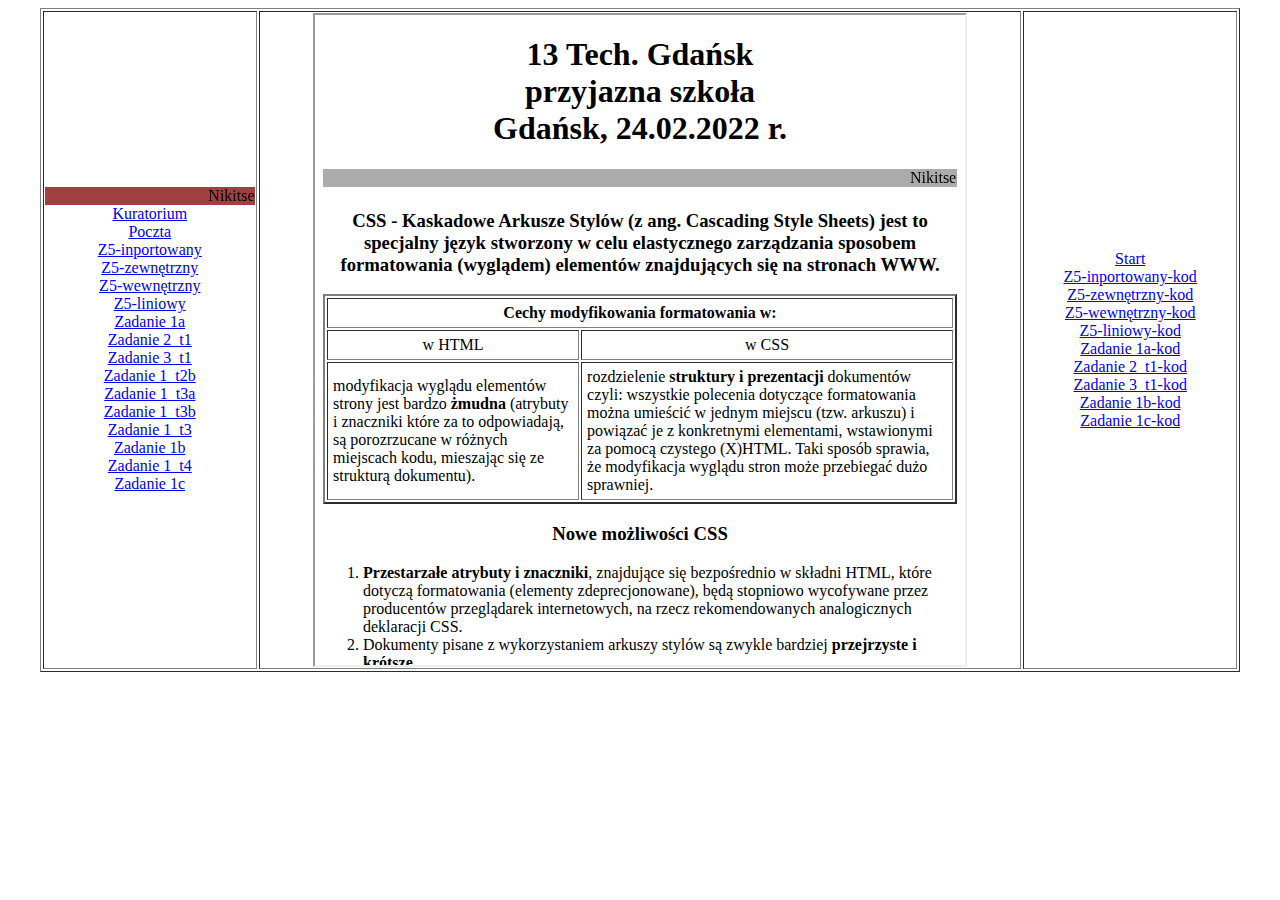
<file: index.html>
<html>
<head>
<META HTTP-EQUIV="content-type" CONTENT="text/CSS; CHARSET=UTF-8">
</head>
<body>
<table width=95% border="1" align="center">
<tr>
<td width=18% align=center>
<marquee bgcolor=" #a04040 ">Nikitsenka</marquee>
<a href="http://www.kuratorium.gda.pl" target="strony">Kuratorium</a>
<br>
<a href="http://www.gmail.com" target="strony">Poczta</a><br>
<a href="niki_z5_1.html" target="strony">Z5-inportowany</a><br>
<a href="niki_z5_2.html" target="strony">Z5-zewnętrzny</a><br>
<a href="niki_z5_3.html" target="strony">Z5-wewnętrzny</a><br>
<a href="niki_z5_4.html" target="strony">Z5-liniowy</a><br>
<a href="niki_z6.html" target="strony">Zadanie 1a</a><br>
<a href="niki_z7.html" target="strony">Zadanie 2_t1</a><br>
<a href="niki_z8.html" target="strony">Zadanie 3_t1</a><br>
<a href="niki_z9.html" target="strony">Zadanie 1_t2b</a><br>
<a href="niki_z10.html" target="strony">Zadanie 1_t3a</a><br>
<a href="niki_z11.html" target="strony">Zadanie 1_t3b</a><br>
<a href="niki_z12.html" target="strony">Zadanie 1_t3</a><br>
<a href="niki_z13.html" target="strony">Zadanie 1b</a><br>
<a href="niki_z14.html" target="strony">Zadanie 1_t4</a><br>
<a href="niki_z15.html" target="strony">Zadanie 1c</a><br>
</td>
<td align=center><iframe width=650 height=650 name="strony" src="start.html" border="0"></iframe>
</td>
<td width=18% align=center><a href="start.html" target="strony">Start</a><br>
<a href="niki_z5_1_kod.html" target="strony">Z5-inportowany-kod</a><br>
<a href="niki_z5_2_kod.html" target="strony">Z5-zewnętrzny-kod</a><br>
<a href="niki_z5_3_kod.html" target="strony">Z5-wewnętrzny-kod</a><br>
<a href="niki_z5_4_kod.html" target="strony">Z5-liniowy-kod</a><br>
<a href="niki_z6_kod.html" target="strony">Zadanie 1a-kod</a><br>
<a href="niki_z7_kod.html" target="strony">Zadanie 2_t1-kod</a><br>
<a href="niki_z8_kod.html" target="strony">Zadanie 3_t1-kod</a><br>
<a href="niki_z13_kod.html" target="strony">Zadanie 1b-kod</a><br>
<a href="niki_z15_kod.html" target="strony">Zadanie 1c-kod</a><br>
</td>
</tr>
</table>
</body>
</html>
</file>
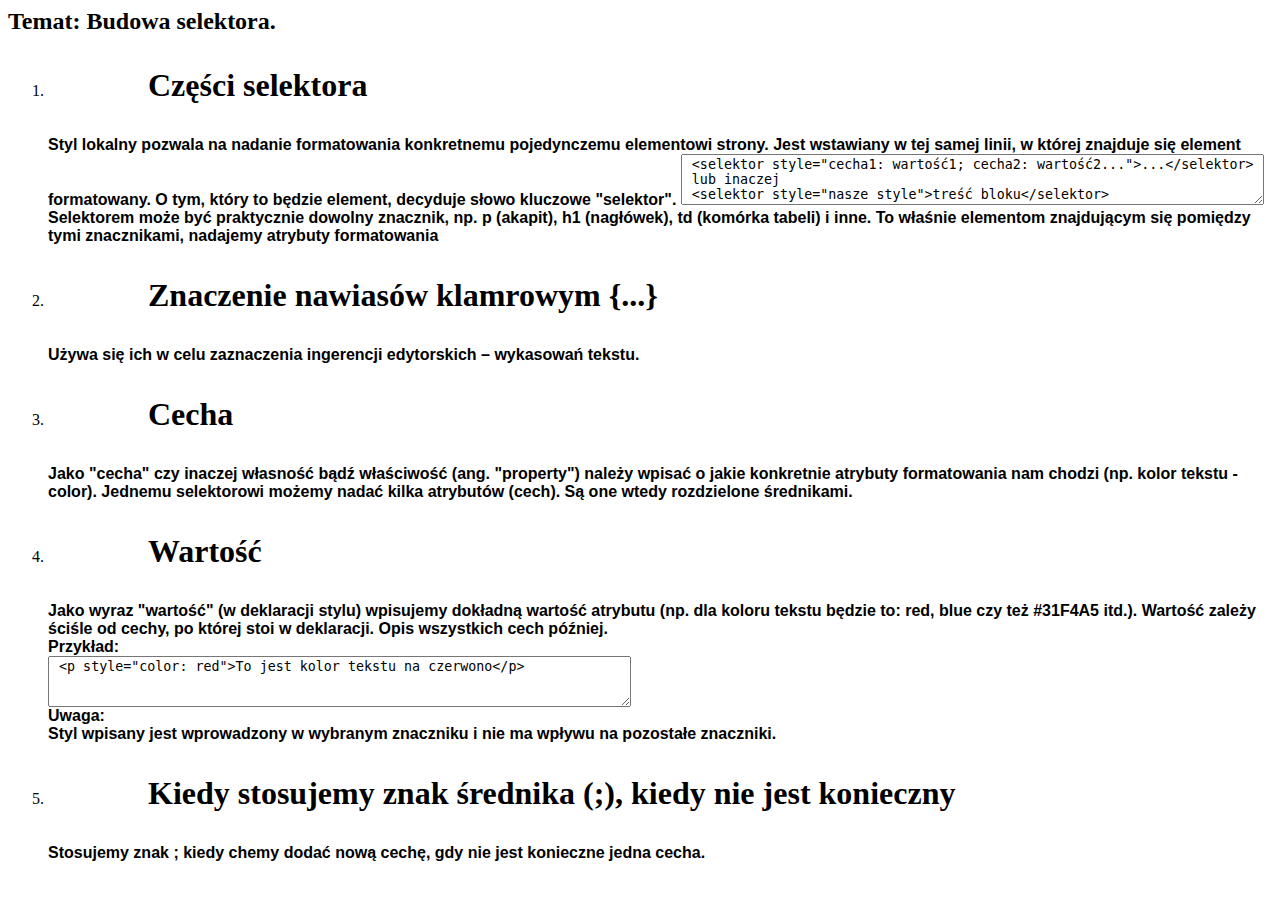
<file: niki_z10.html>
<html>
<style>

font{font-family: arial;}
p { text-indent: 100px; }
bold { font-weight: bold }

</style>
<head>
<META HTTP-EQUIV="content-type" CONTENT="text/CSS; CHARSET=UTF-8">
</head>
<body>
<h2>Temat: Budowa selektora.</h2>
<ol>

<li><h1><p> Części selektora </p></h1></li>
<font><bold> Styl lokalny pozwala na nadanie formatowania konkretnemu pojedynczemu elementowi
strony. Jest wstawiany w tej samej linii, w której znajduje się element formatowany.
O tym, który to będzie element, decyduje słowo kluczowe "selektor". <textarea  cols="70" rows="3" scrolling="no" > <selektor style="cecha1: wartość1; cecha2: wartość2...">...</selektor> 
 lub inaczej
 <selektor style="nasze style">treść bloku</selektor> </textarea> 
 <br>Selektorem może być praktycznie dowolny znacznik, np. p (akapit), h1 (nagłówek), td
(komórka tabeli) i inne. To właśnie elementom znajdującym się pomiędzy tymi znacznikami,
nadajemy atrybuty formatowania</bold></font>

<li><h1><p> Znaczenie nawiasów klamrowym {...} </p></h1></li>
<font><bold> Używa się ich w celu zaznaczenia ingerencji edytorskich – wykasowań tekstu. </bold></font>

<li><h1><p> Cecha </p></h1></li>
<font><bold> Jako "cecha" czy inaczej własność bądź właściwość (ang. "property") należy wpisać o jakie
konkretnie atrybuty formatowania nam chodzi (np. kolor tekstu - color).
Jednemu selektorowi możemy nadać kilka atrybutów (cech). Są one wtedy rozdzielone
średnikami. </bold></font>

<li><h1><p> Wartość </p></h1></li>
<font><bold> Jako wyraz "wartość" (w deklaracji stylu) wpisujemy dokładną wartość atrybutu (np. dla
koloru tekstu będzie to: red, blue czy też #31F4A5 itd.). Wartość zależy ściśle od cechy, po
której stoi w deklaracji.
Opis wszystkich cech później.
<br>Przykład:</br>
 <textarea  cols="70" rows="3" scrolling="no" > <p style="color: red">To jest kolor tekstu na czerwono</p> </textarea> 
 <br>Uwaga:</br>
Styl wpisany jest wprowadzony w wybranym znaczniku i nie ma wpływu na pozostałe
znaczniki.</bold></font>

<li><h1><p> Kiedy stosujemy znak średnika (;), kiedy nie jest konieczny </p></h1></li>
<font><bold>  Stosujemy znak ; kiedy chemy dodać nową cechę, gdy nie jest konieczne jedna cecha.  </bold></font>
</ol>
</body>
</html>
</file>
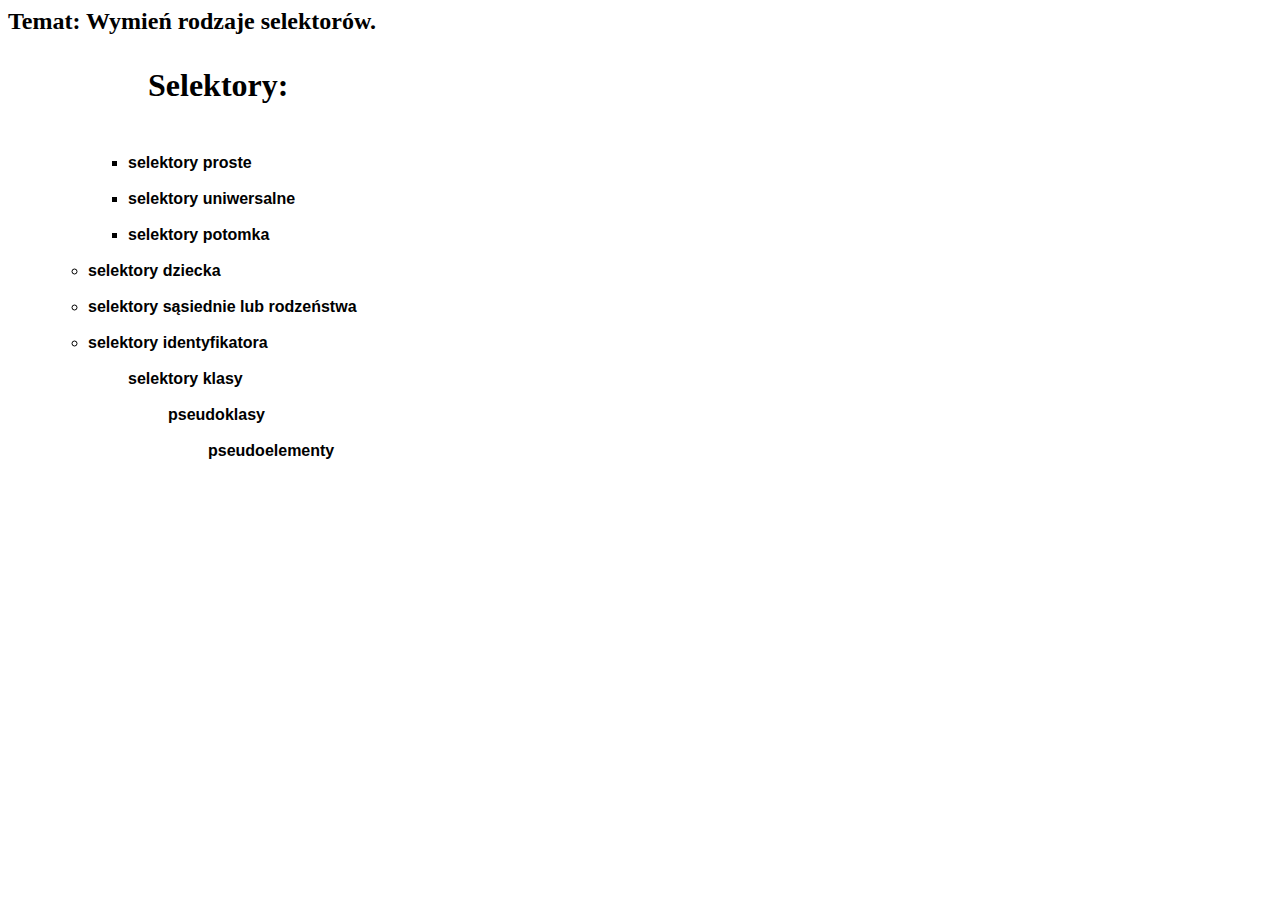
<file: niki_z11.html>
<html>
<style>

font{font-family: arial;}
p { text-indent: 100px; }
bold { font-weight: bold }

</style>
<head>
<META HTTP-EQUIV="content-type" CONTENT="text/CSS; CHARSET=UTF-8">
</head>
<body>
<h2>Temat: Wymień rodzaje selektorów.</h2>
<ol>

<h1><p> Selektory: </p></h1>
<font><bold> 
<ul>

<ul><br><li>selektory proste</li>

<br><li>selektory uniwersalne</li>

<br><li>selektory potomka</li></ul>


<br><li>selektory dziecka<br>
<br><li>selektory sąsiednie lub rodzeństwa<br>
<br><li>selektory identyfikatora<br>


<ol><br>selektory klasy
<ol><br>pseudoklasy
<ol><br>pseudoelementy
</ul>

	



	
 </bold></font>


</ol>
</body>
</html>
</file>
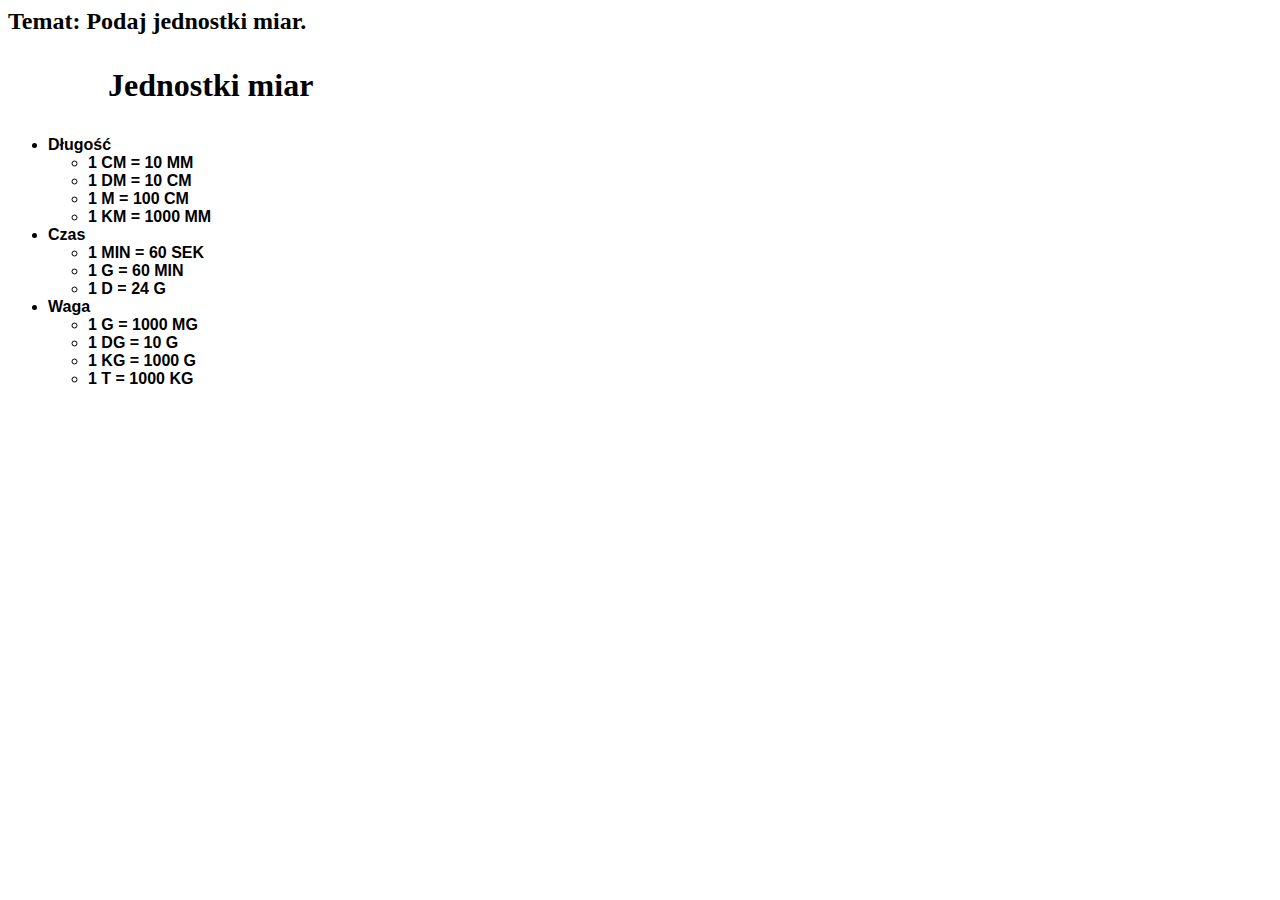
<file: niki_z12.html>
<html>
<style>

font{font-family: arial;}
p { text-indent: 100px; }
bold { font-weight: bold }

</style>
<head>
<META HTTP-EQUIV="content-type" CONTENT="text/CSS; CHARSET=UTF-8">
</head>
<body>
<h2>Temat: Podaj jednostki miar.</h2>

<h1><p> Jednostki miar </p></h1>
<font><bold> 

<ul>
<li>Długość
	<ul>
	<li>1 CM = 10 MM
	<li>1 DM = 10 CM
	<li>1 M = 100 CM
	<li>1 KM = 1000 MM
	</ul>
</li>
<li>Czas</li>
<ul>
	<li>1 MIN = 60 SEK
	<li>1 G = 60 MIN
	<li>1 D = 24 G
	</ul>
<li>Waga</li>
<ul>
	<li>1 G = 1000 MG
	<li>1 DG = 10 G
	<li>1 KG = 1000 G
	<li>1 T = 1000 KG
	</ul>
</ul>
	



	
 </bold></font>


</ol>
</body>
</html>
</file>
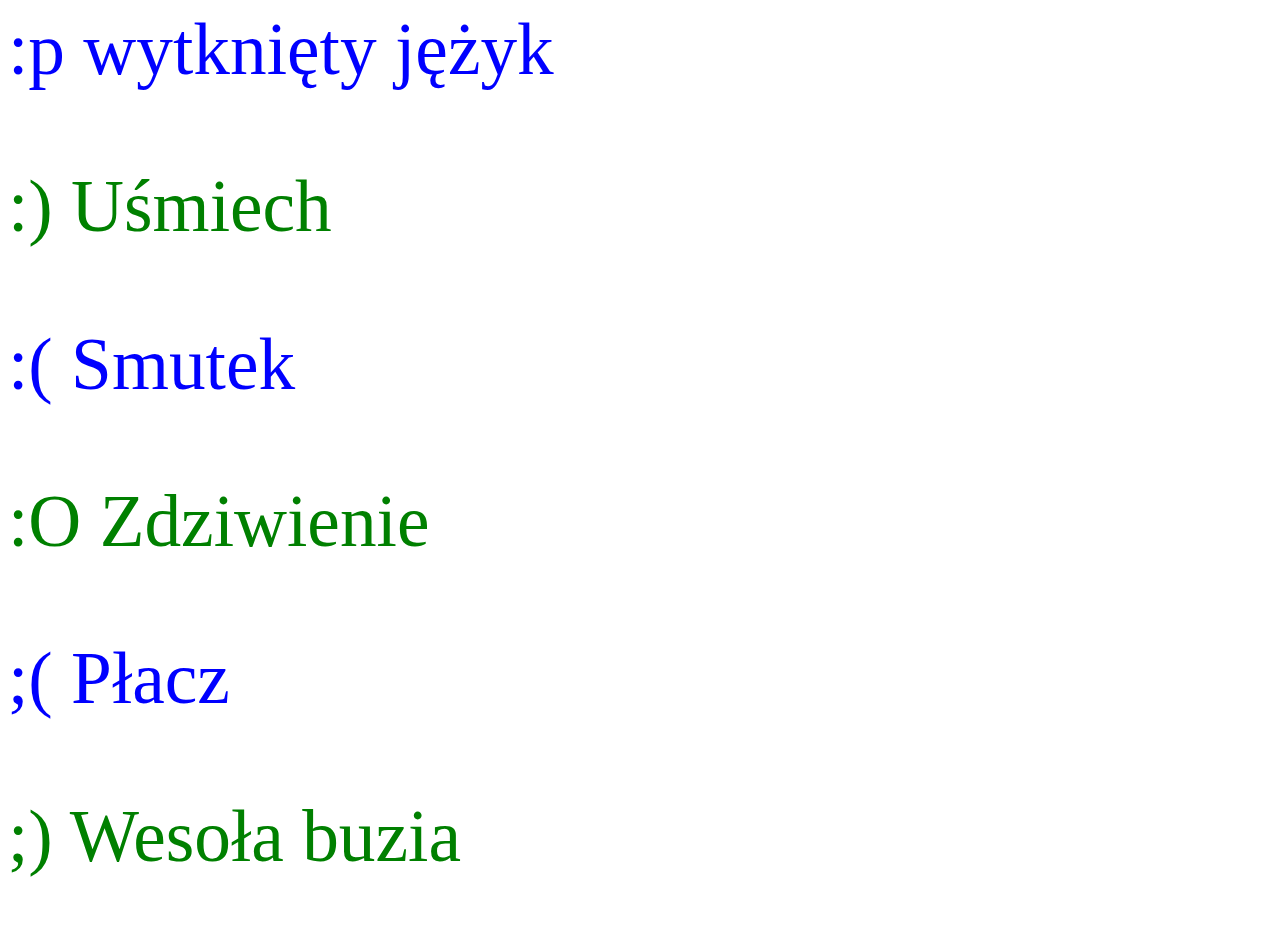
<file: niki_z13.html>
<html>
<head>
<META HTTP-EQUIV="content-type" CONTENT="text/CSS; CHARSET=UTF-8">
 <LINK href="niki_z13.css" rel="stylesheet" type="text/CSS">
</head>
<body>
:p wytknięty jężyk 
<p>  :) Uśmiech </p>
 :( Smutek 
<p> :O Zdziwienie </p>
;( Płacz 
<p>;) Wesoła buzia </p>
</body>
</html>
</file>
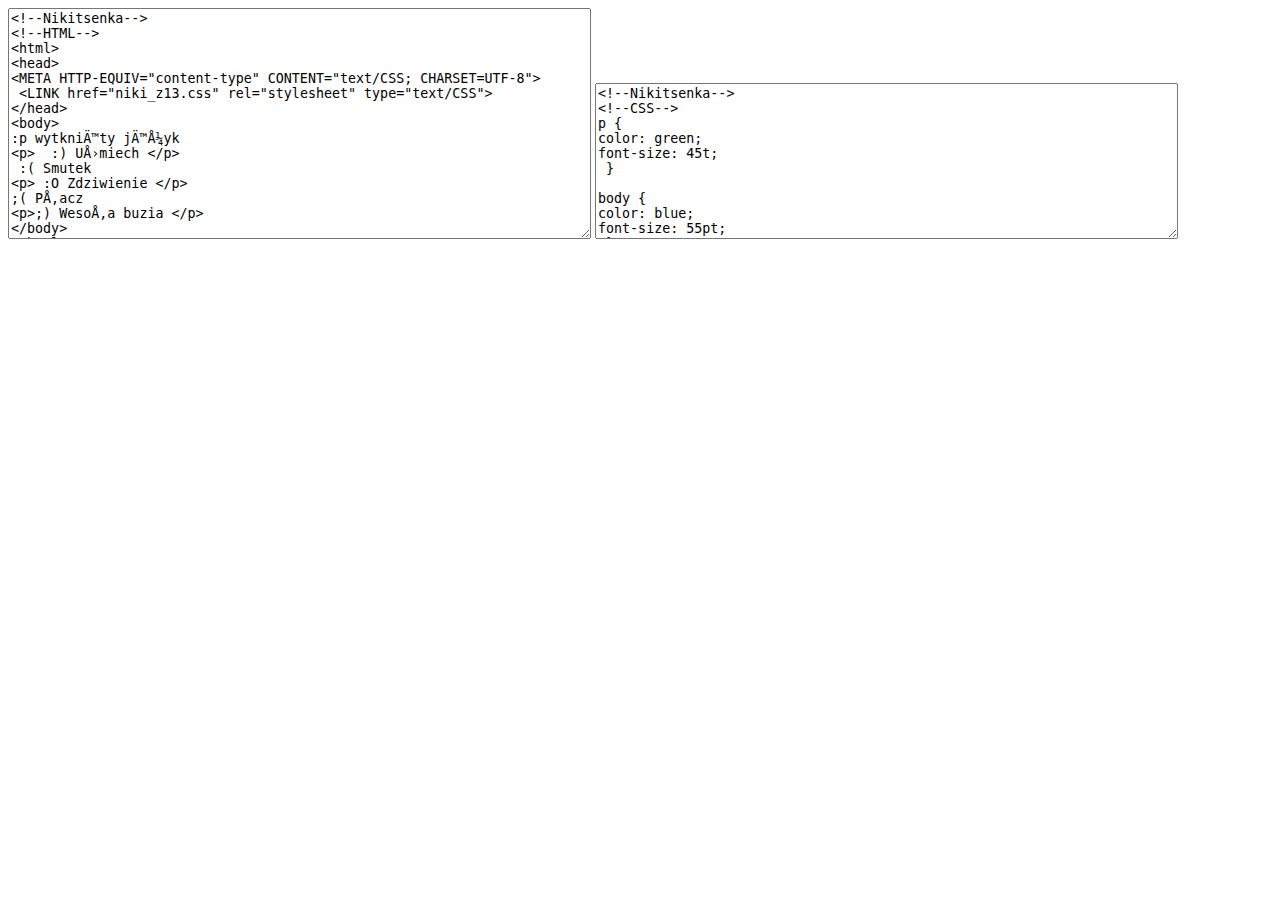
<file: niki_z13_kod.html>
<textarea  cols="70" rows="15 scrolling="no" >
<!--Nikitsenka-->
<!--HTML-->
<html>
<head>
<META HTTP-EQUIV="content-type" CONTENT="text/CSS; CHARSET=UTF-8">
 <LINK href="niki_z13.css" rel="stylesheet" type="text/CSS">
</head>
<body>
:p wytknięty jężyk 
<p>  :) Uśmiech </p>
 :( Smutek 
<p> :O Zdziwienie </p>
;( Płacz 
<p>;) Wesoła buzia </p>
</body>
</html>
</textarea>
<textarea  cols="70" rows="10" scrolling="no" >
<!--Nikitsenka-->
<!--CSS-->
p {
color: green;
font-size: 45t;
 }
 
body {
color: blue;
font-size: 55pt;
 }
</textarea>
</file>
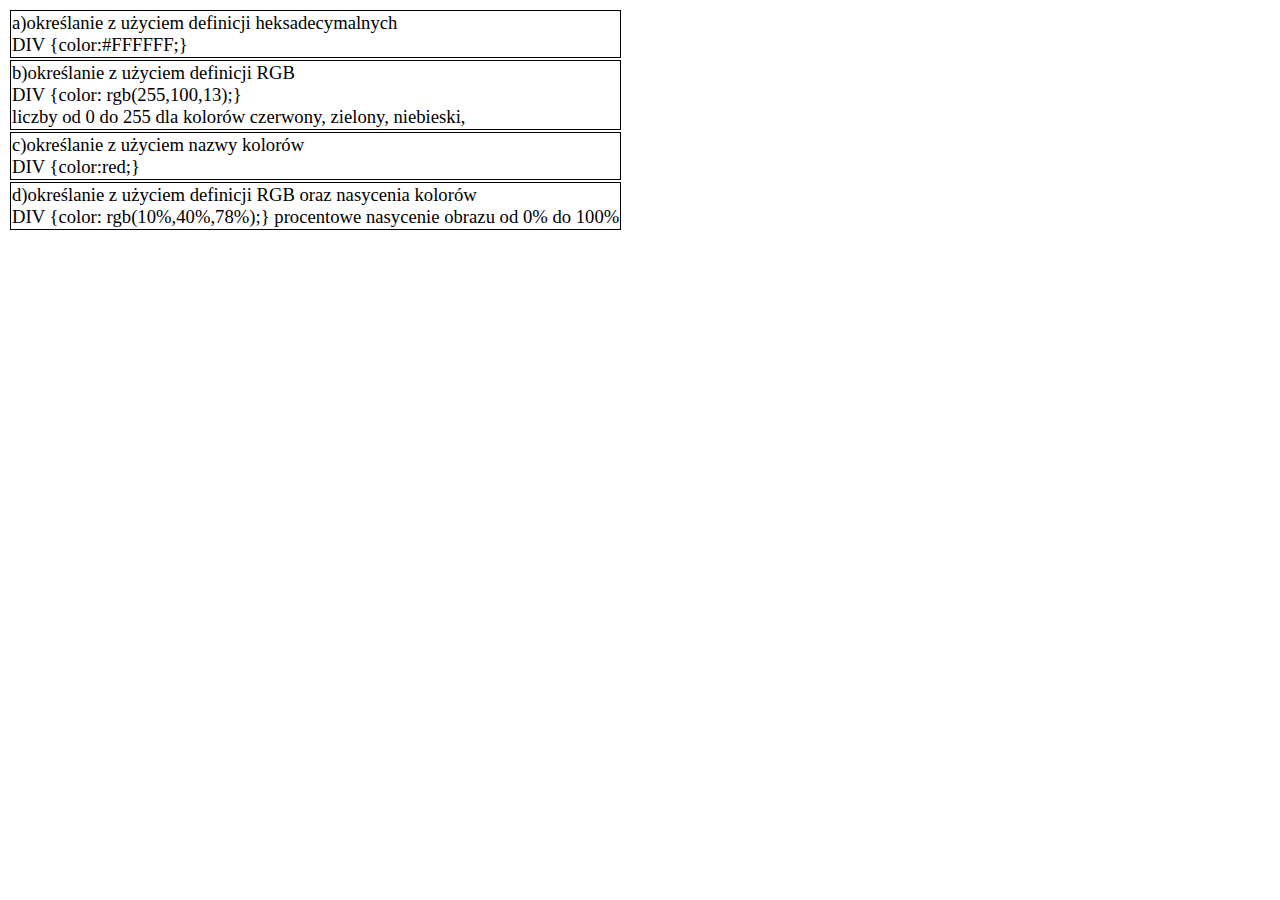
<file: niki_z14.html>
<html>
<style> 
td { border: 1px solid black;
font-size: 14pt; }
font{font-family: arial;}
p { text-indent: 100px; }
bold { font-weight: bold }
</style>
<head>
<META HTTP-EQUIV="content-type" CONTENT="text/CSS; CHARSET=UTF-8">
</head>

<body>

<table><font><bold>
<tr>
<td>a)określanie z użyciem definicji heksadecymalnych
<br>DIV {color:#FFFFFF;}
</tr>
<tr>
<td>b)określanie z użyciem definicji RGB
<br>DIV {color: rgb(255,100,13);}
<br>liczby od 0 do 255 dla kolorów czerwony, zielony, niebieski,
</tr>
<tr>
<td>c)określanie z użyciem nazwy kolorów
<br>DIV {color:red;}
</tr>
<tr>
<td>d)określanie z użyciem definicji RGB oraz nasycenia kolorów
<br>DIV {color: rgb(10%,40%,78%);} procentowe nasycenie obrazu od 0% do 100%
</tr>
</bold></font></table>



</body>

</html>
</file>
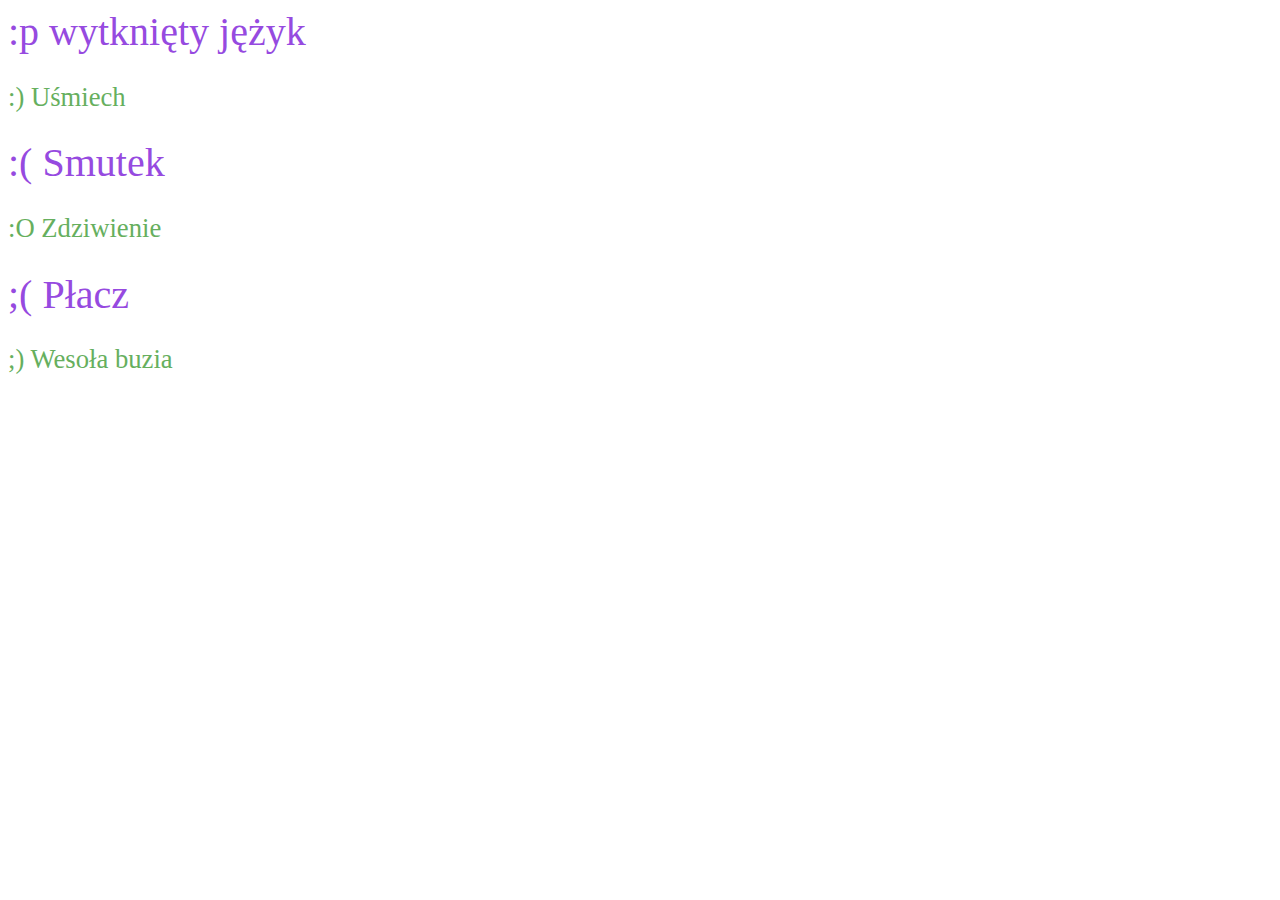
<file: niki_z15.html>
<html>
<head>
<META HTTP-EQUIV="content-type" CONTENT="text/CSS; CHARSET=UTF-8">
 <LINK href="niki_z15.css" rel="stylesheet" type="text/CSS">
</head>
<body>
:p wytknięty jężyk 
<p>  :) Uśmiech </p>
 :( Smutek 
<p> :O Zdziwienie </p>
;( Płacz 
<p>;) Wesoła buzia </p>
</body>
</html>
</file>
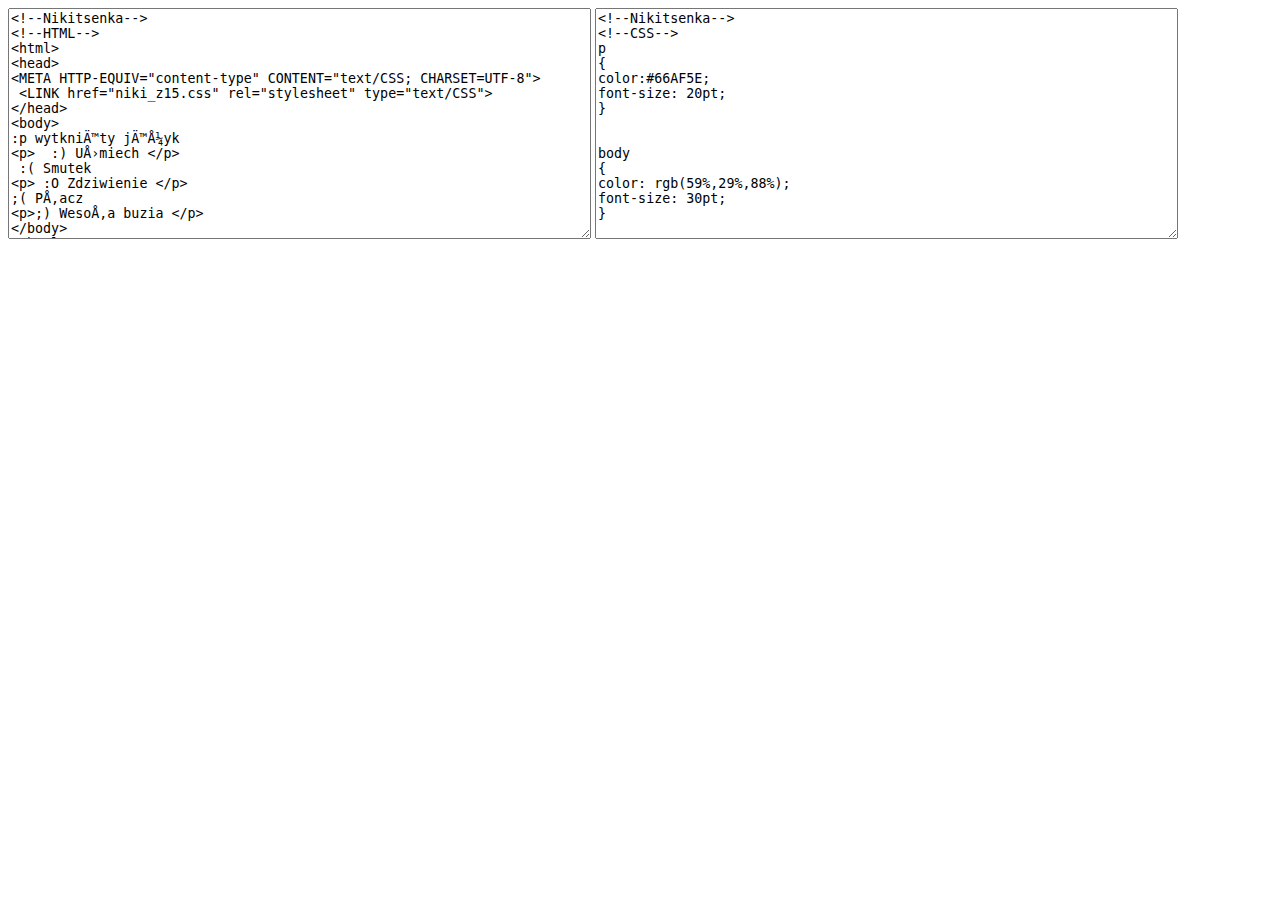
<file: niki_z15_kod.html>
<textarea  cols="70" rows="15 scrolling="no" >
<!--Nikitsenka-->
<!--HTML-->
<html>
<head>
<META HTTP-EQUIV="content-type" CONTENT="text/CSS; CHARSET=UTF-8">
 <LINK href="niki_z15.css" rel="stylesheet" type="text/CSS">
</head>
<body>
:p wytknięty jężyk 
<p>  :) Uśmiech </p>
 :( Smutek 
<p> :O Zdziwienie </p>
;( Płacz 
<p>;) Wesoła buzia </p>
</body>
</html>
</textarea>
<textarea  cols="70" rows="15" scrolling="no" >
<!--Nikitsenka-->
<!--CSS-->
p 
{
color:#66AF5E;
font-size: 20pt;
}


body 
{
color: rgb(59%,29%,88%);
font-size: 30pt;
}

</textarea>
</file>
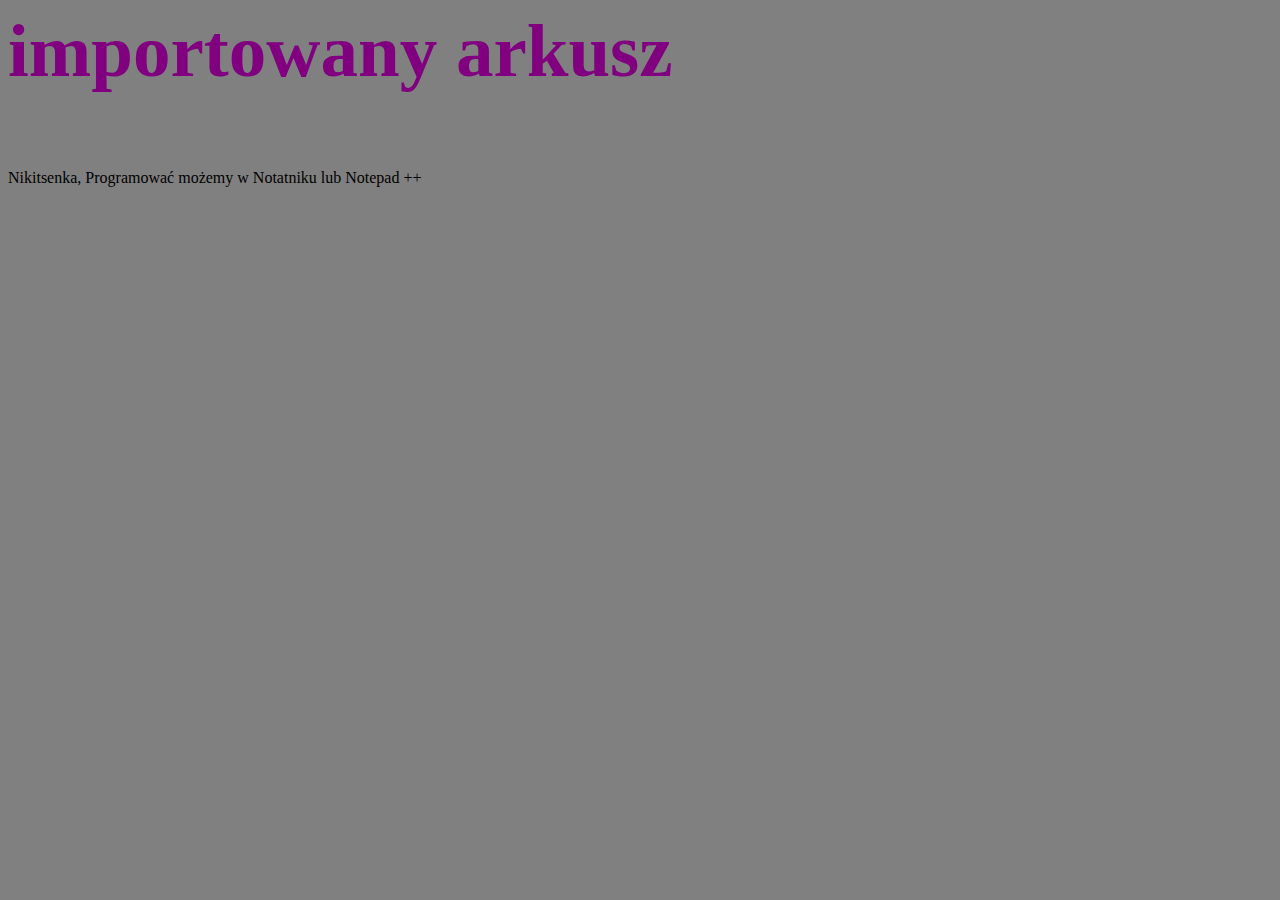
<file: niki_z5_1.html>
<html>
<head>
<title>styl importowany</title>
<meta http-equiv="Content-Type" content="text/html; charset=utf-8">
<!-- importowany -->
 <style>
h1
{
color:  purple;
font-size: 75px;
}
 </style>
</head>
<body bgcolor="grey">
 <h1><p>importowany arkusz</p></h1>
 <p>Nikitsenka, Programować możemy w Notatniku lub Notepad ++</p>
 </body>
</html>
</file>
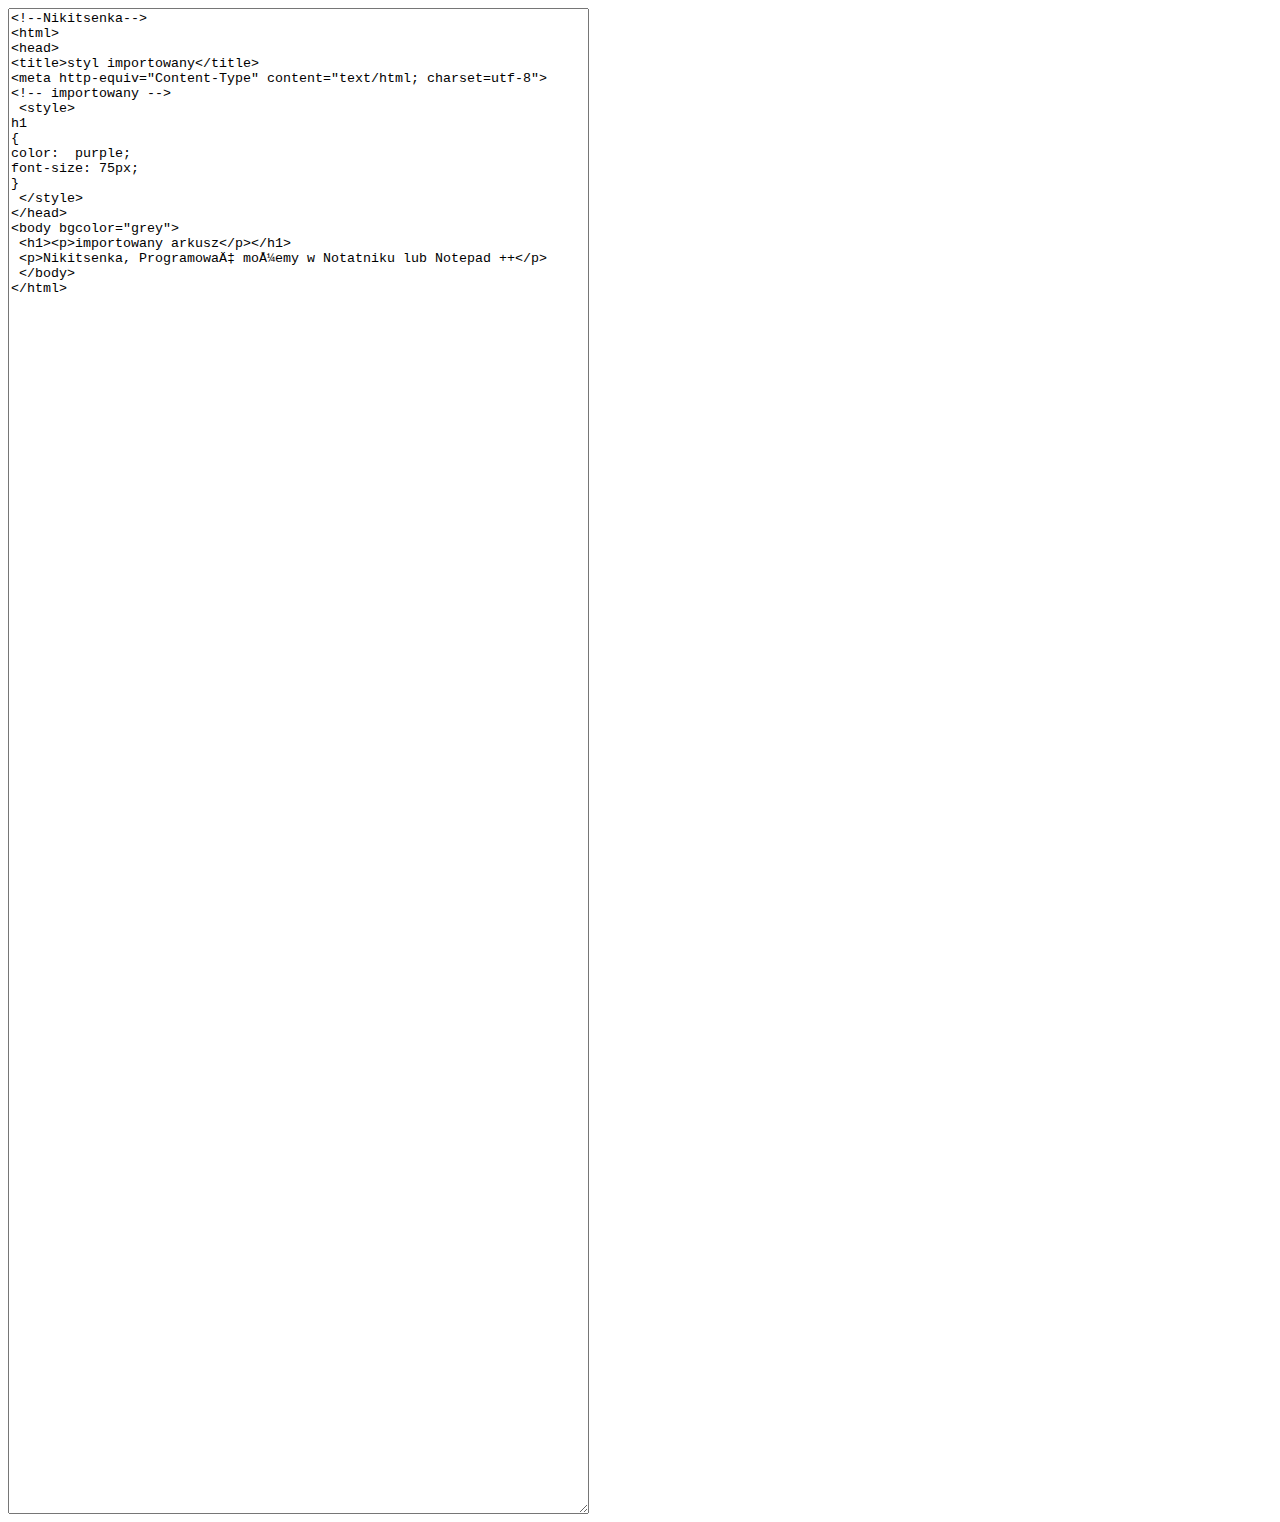
<file: niki_z5_1_kod.html>
<textarea  cols="70" rows="100" scrolling="no" >
<!--Nikitsenka-->
<html>
<head>
<title>styl importowany</title>
<meta http-equiv="Content-Type" content="text/html; charset=utf-8">
<!-- importowany -->
 <style>
h1
{
color:  purple;
font-size: 75px;
}
 </style>
</head>
<body bgcolor="grey">
 <h1><p>importowany arkusz</p></h1>
 <p>Nikitsenka, Programować możemy w Notatniku lub Notepad ++</p>
 </body>
</html>
</textarea>
</file>
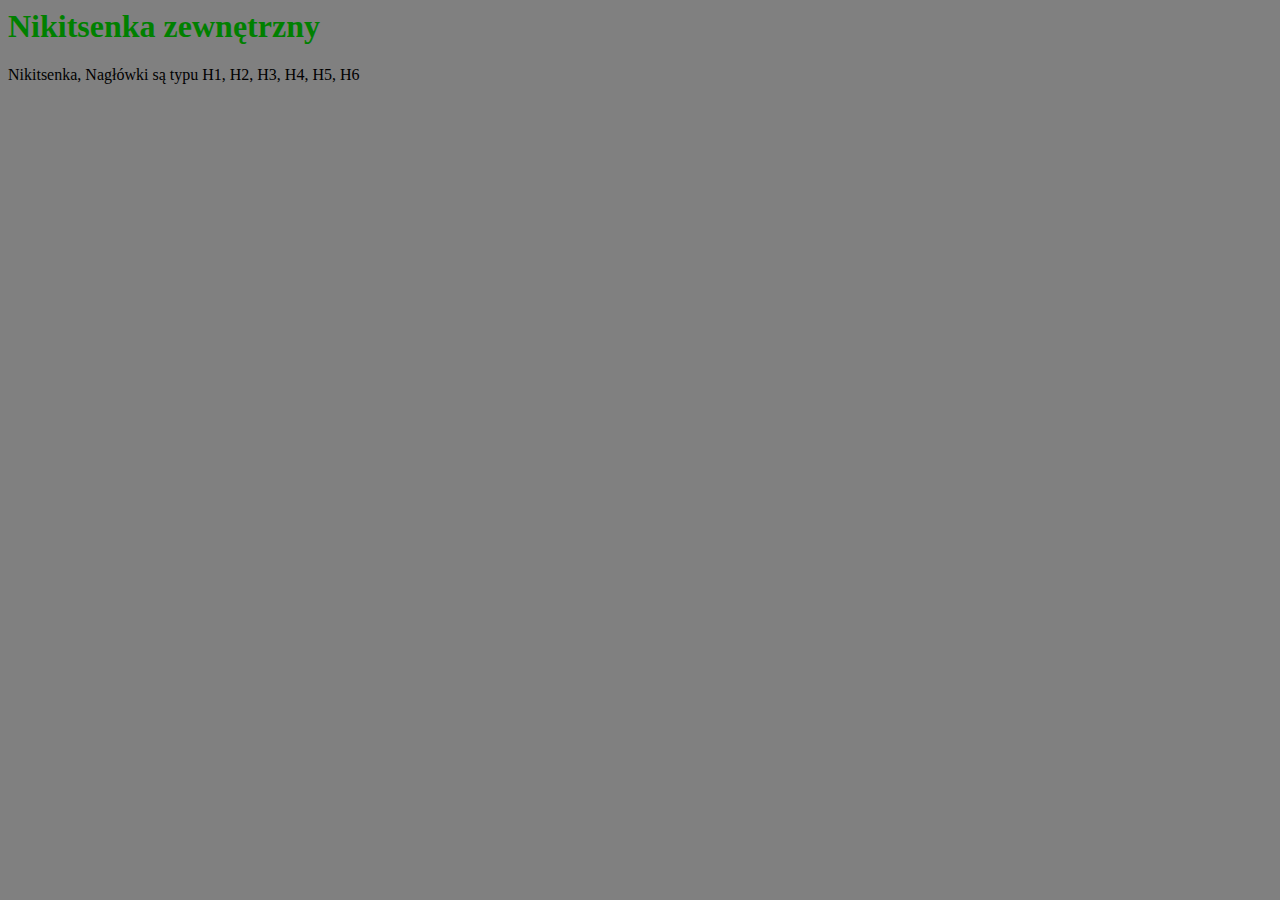
<file: niki_z5_2.html>
<html>
<head>
<title>styl zewnetrzny</title>
<meta http-equiv="Content-Type" content="text/html; charset=utf-8">
<!-- zewnetrzny -->
 <style>
h1 {
color: green;
font-size: 55 px;
}
 </style>
</head>
<body bgcolor="gray">
 <h1> Nikitsenka zewnętrzny</h1>
 <p>Nikitsenka, Nagłówki są typu H1, H2, H3, H4, H5, H6</p>
 </body>
</html>
</file>
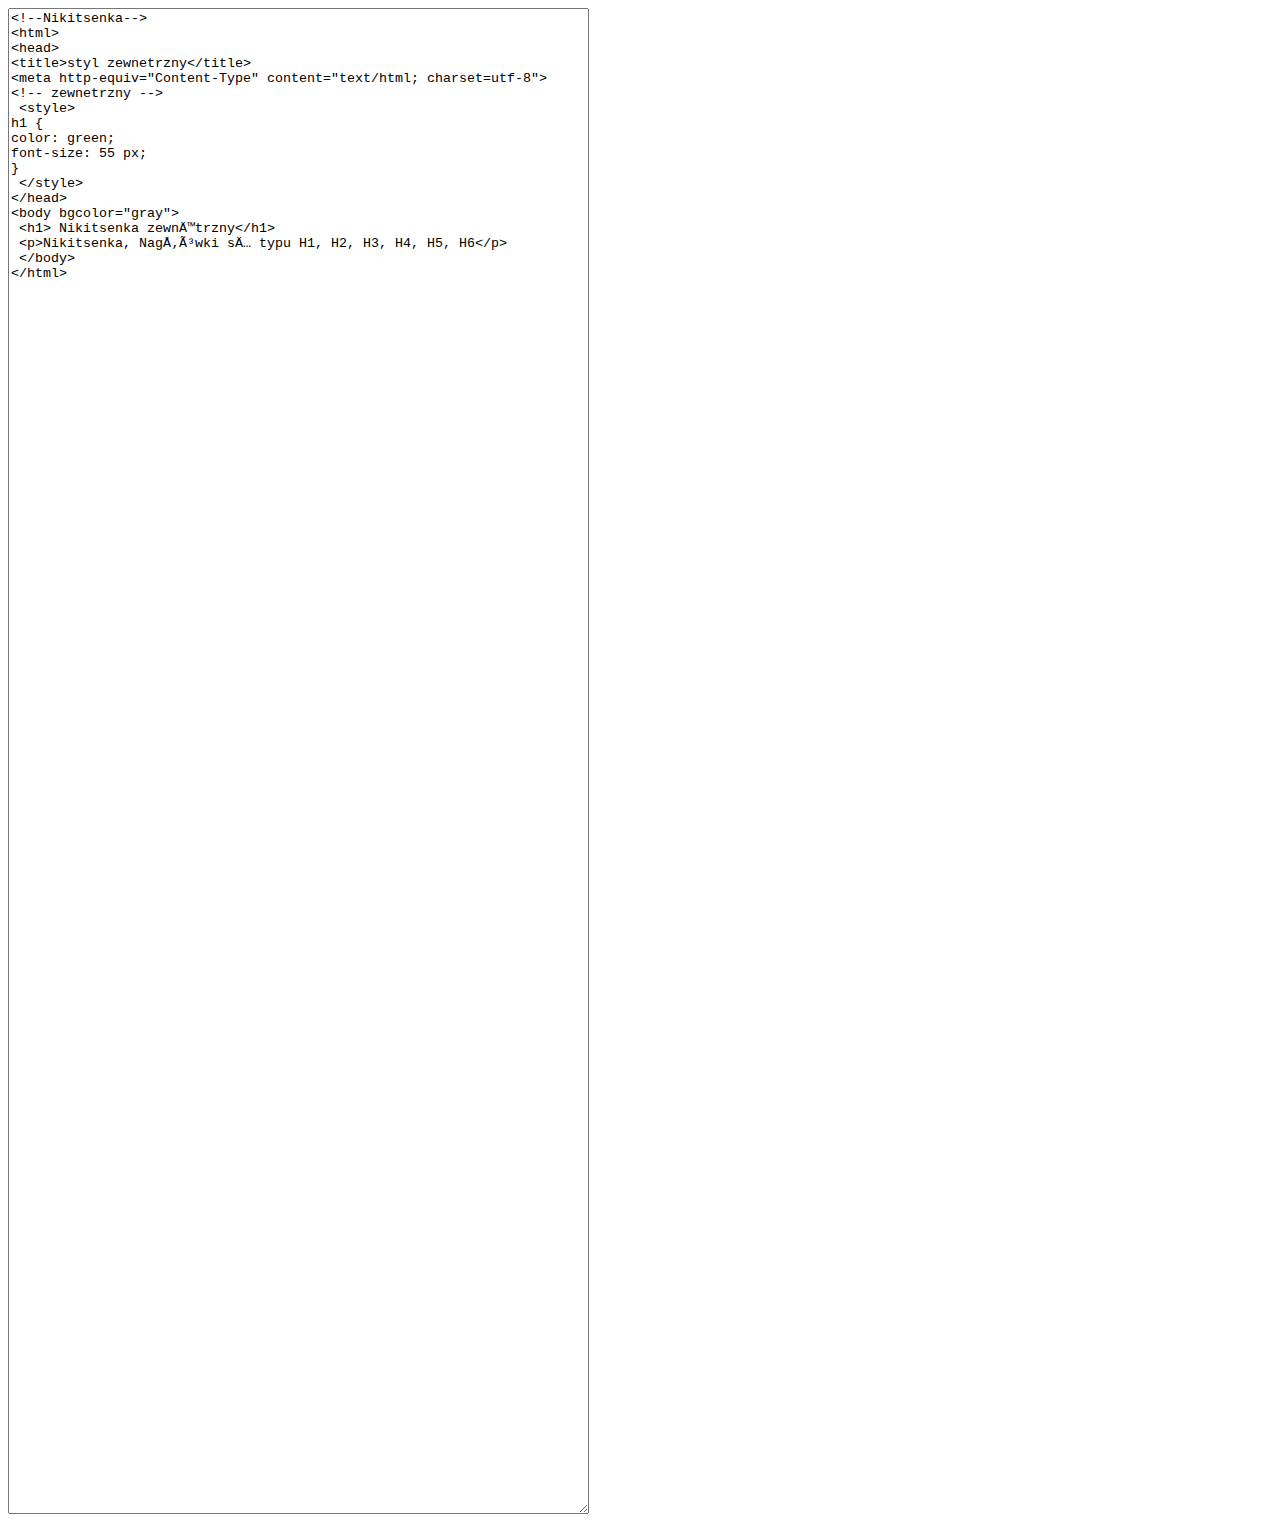
<file: niki_z5_2_kod.html>
<textarea  cols="70" rows="100" scrolling="no" >
<!--Nikitsenka-->
<html>
<head>
<title>styl zewnetrzny</title>
<meta http-equiv="Content-Type" content="text/html; charset=utf-8">
<!-- zewnetrzny -->
 <style>
h1 {
color: green;
font-size: 55 px;
}
 </style>
</head>
<body bgcolor="gray">
 <h1> Nikitsenka zewnętrzny</h1>
 <p>Nikitsenka, Nagłówki są typu H1, H2, H3, H4, H5, H6</p>
 </body>
</html>
</textarea>
</file>
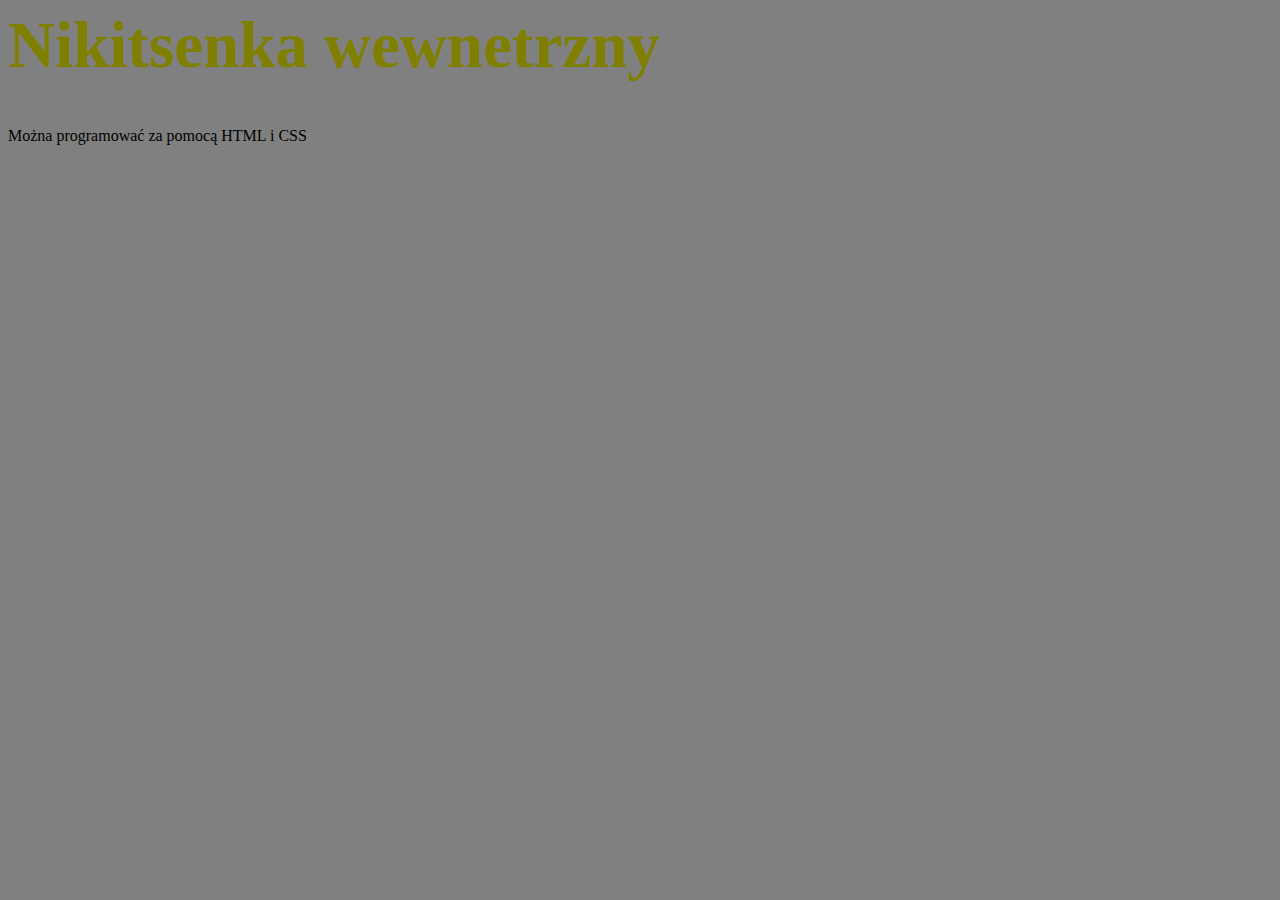
<file: niki_z5_3.html>
<html>
<head>
<title>styl zewnetrzne</title>
<meta http-equiv="Content-Type" content="text/html; charset=utf-8">
<!-- wewnetrzny -->
 <style>
 h1 {
 color: olive;
 font-size: 65px;
 }
</style>
</head>
<body bgcolor="grey">
 <h1> Nikitsenka wewnetrzny</h1>
 <p>Można programować za pomocą HTML i CSS</p>
 </body>
</html>
</file>
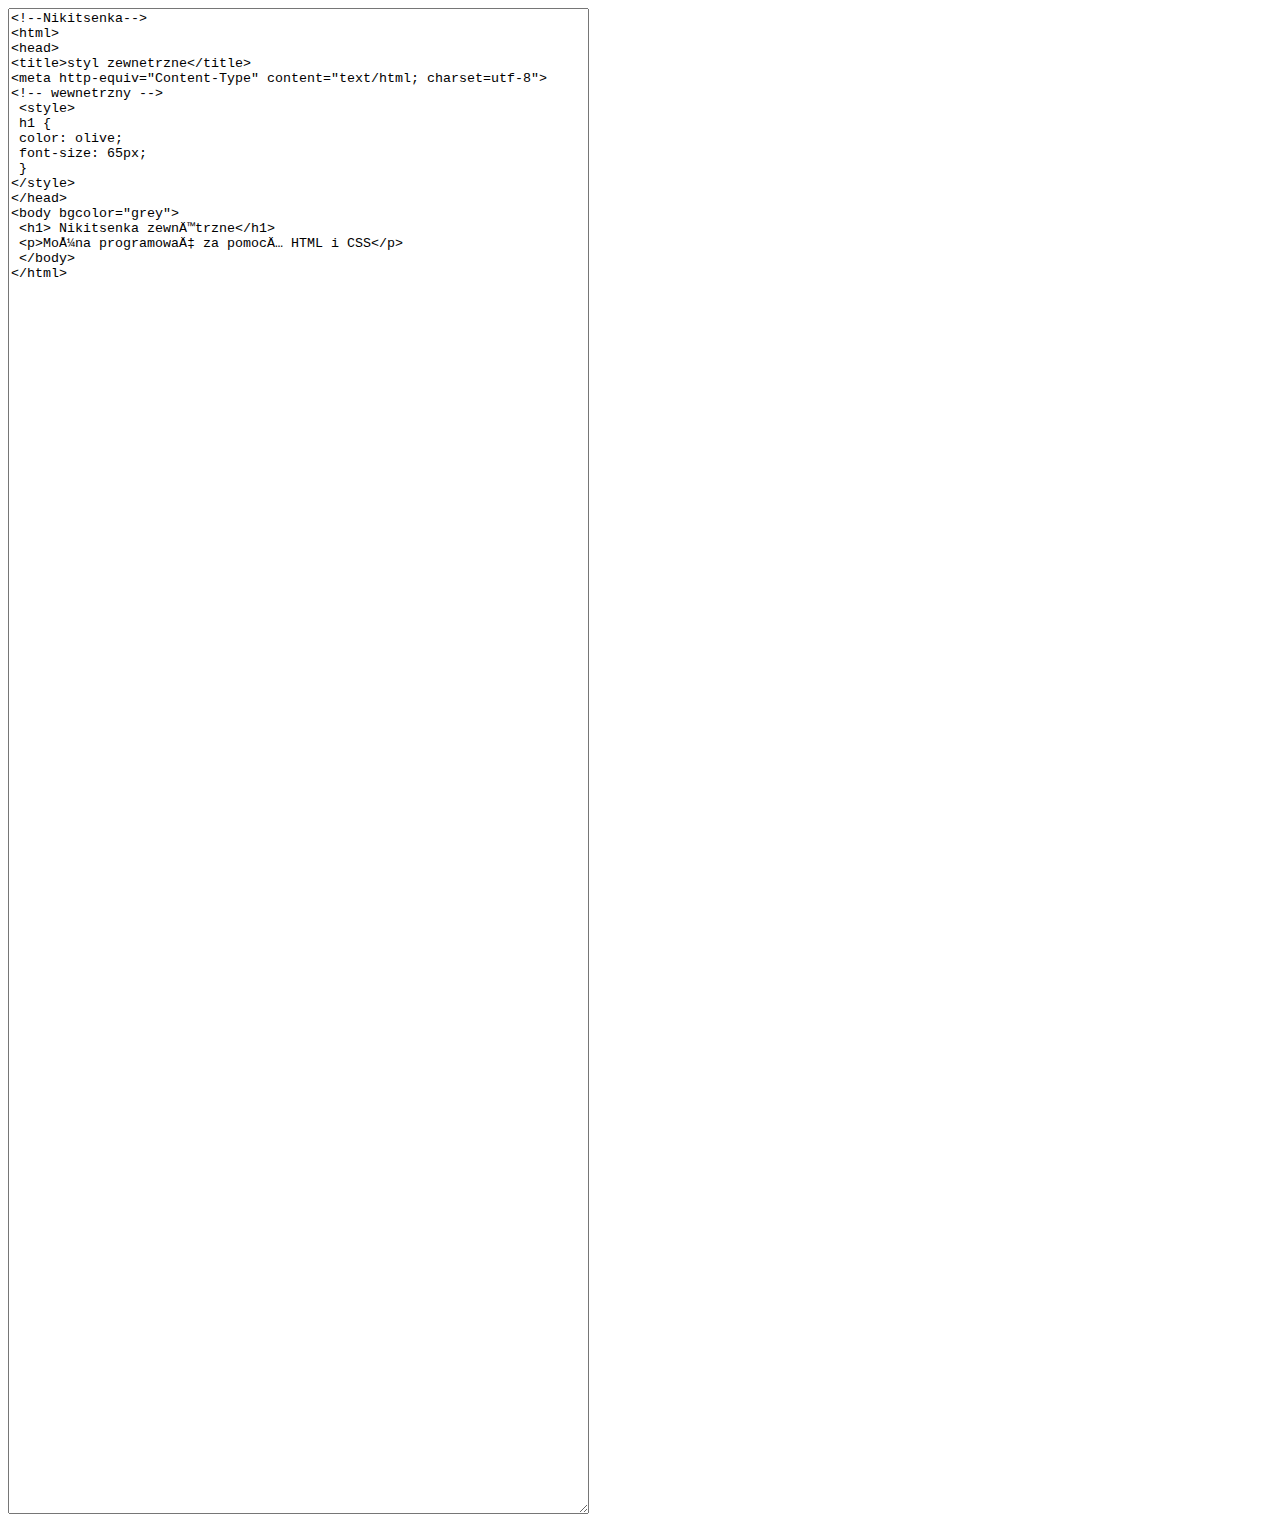
<file: niki_z5_3_kod.html>
<textarea  cols="70" rows="100" scrolling="no" >
<!--Nikitsenka-->
<html>
<head>
<title>styl zewnetrzne</title>
<meta http-equiv="Content-Type" content="text/html; charset=utf-8">
<!-- wewnetrzny -->
 <style>
 h1 {
 color: olive;
 font-size: 65px;
 }
</style>
</head>
<body bgcolor="grey">
 <h1> Nikitsenka zewnętrzne</h1>
 <p>Można programować za pomocą HTML i CSS</p>
 </body>
</html>
</file>
<file: niki_z13.css>
p {
color: green;
font-size: 45t;
 }
 
body {
color: blue;
font-size: 55pt;
 }
</file>
<file: niki_z15.css>
p 
{
color:#66AF5E;
font-size: 20pt;
}


body 
{
color: rgb(59%,29%,88%);
font-size: 30pt;
}
</file>
